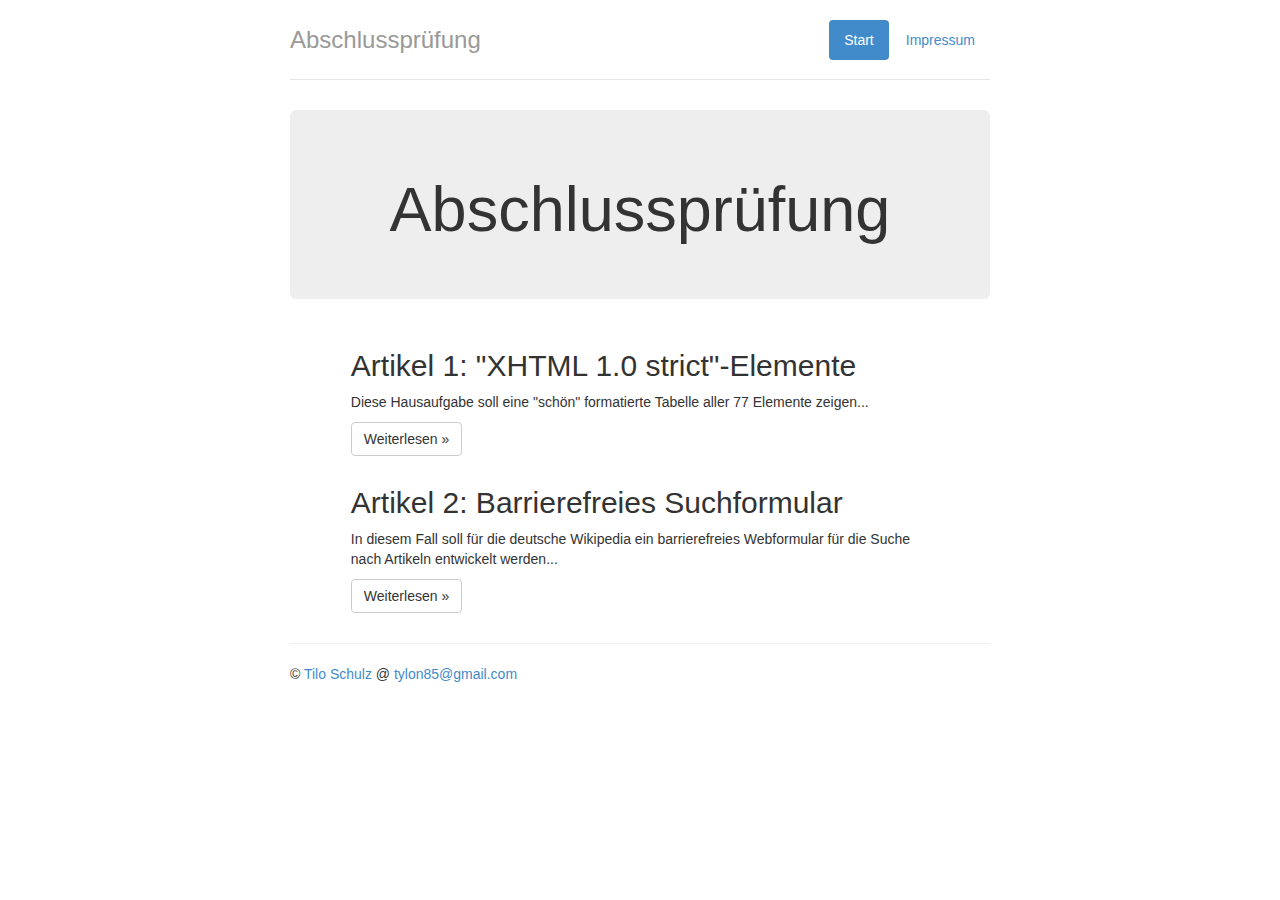
<file: index.html>
<!DOCTYPE html>
<html>
  <head>
  	<meta charset="UTF-8">
    <title>Kompetenzziel: Website in der Cloud</title>
    <meta name="viewport" content="width=device-width, initial-scale=1.0">
    <!-- Bootstrap -->
    <link href="css/bootstrap.min.css" rel="stylesheet">
    <!-- Custom styles for this template -->
    <link href="css/jumbotron-narrow.css" rel="stylesheet">
    <!-- HTML5 Shim and Respond.js IE8 support of HTML5 elements and media queries -->
    <!-- WARNING: Respond.js doesn't work if you view the page via file:// -->
    <!--[if lt IE 9]>
      <script src="https://oss.maxcdn.com/libs/html5shiv/3.7.0/html5shiv.js"></script>
      <script src="https://oss.maxcdn.com/libs/respond.js/1.3.0/respond.min.js"></script>
    <![endif]-->
  </head>
  <body>
  
    <div class="container">
      <div class="header">
        <ul class="nav nav-pills pull-right">
          <li class="active"><a href="#">Start</a></li>
          <li><a href="impressum.html">Impressum</a></li>
        </ul>
        <h3 class="text-muted">Abschlussprüfung</h3>
      </div>

      <div class="jumbotron">
        <h1>Abschlussprüfung</h1>
      </div>

      <div class="row">
        <div class="col-md-1">&nbsp;</div>
        <div class="col-md-10">
          <h2>Artikel 1: "XHTML 1.0 strict"-Elemente</h2>
          <p>Diese Hausaufgabe soll eine "schön" formatierte Tabelle aller 77 Elemente zeigen...</p>
          <p><a class="btn btn-default" href="elemente/" target="_blank">Weiterlesen &raquo;</a></p>
       	</div>
        <div class="col-md-1">&nbsp;</div>
       </div>
       <div class="row">
        <div class="col-md-1">&nbsp;</div>
        <div class="col-md-10">
          <h2>Artikel 2: Barrierefreies Suchformular</h2>
          <p>In diesem Fall soll für die deutsche Wikipedia ein barrierefreies Webformular für die Suche nach Artikeln entwickelt werden...</p>
          <p><a class="btn btn-default" href="suche/" target="_blank">Weiterlesen &raquo;</a></p>
      	</div>
       <div class="col-md-1">&nbsp;</div>
      </div>

      <hr>

      <footer>
        <p>&copy; <a href="impressum.html">Tilo Schulz</a> @ <a href="&#109;&#97;&#105;&#108;&#116;&#111;&#58;&#116;&#121;&#108;&#111;&#110;85&#64;&#103;&#109;&#97;&#105;&#108;&#46;&#99;&#111;&#109;">&#116;&#121;&#108;&#111;&#110;85&#64;&#103;&#109;&#97;&#105;&#108;&#46;&#99;&#111;&#109;</a></p>
      </footer>
    </div> <!-- /container -->
  </body>
</html>
</file>
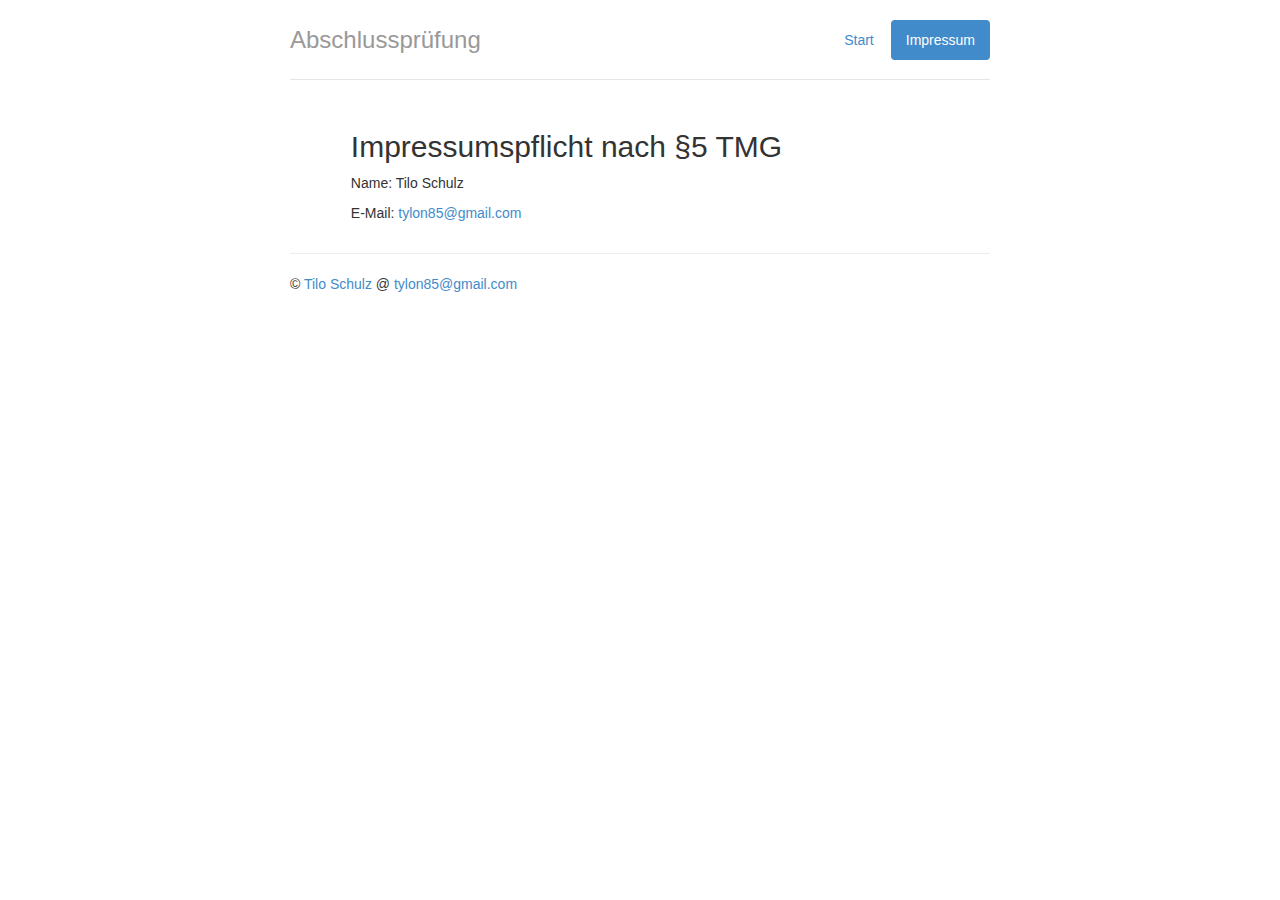
<file: impressum.html>
<!DOCTYPE html>
<html>
  <head>
  	<meta charset="UTF-8">
    <title>Kompetenzziel: Website in der Cloud</title>
    <meta name="viewport" content="width=device-width, initial-scale=1.0">
    <!-- Bootstrap -->
    <link href="css/bootstrap.min.css" rel="stylesheet">
    <!-- Custom styles for this template -->
    <link href="css/jumbotron-narrow.css" rel="stylesheet">
    <!-- HTML5 Shim and Respond.js IE8 support of HTML5 elements and media queries -->
    <!-- WARNING: Respond.js doesn't work if you view the page via file:// -->
    <!--[if lt IE 9]>
      <script src="https://oss.maxcdn.com/libs/html5shiv/3.7.0/html5shiv.js"></script>
      <script src="https://oss.maxcdn.com/libs/respond.js/1.3.0/respond.min.js"></script>
    <![endif]-->
  </head>
  <body>
  
      <div class="container">
      <div class="header">
        <ul class="nav nav-pills pull-right">
          <li><a href="http://tiloschulz.cloudcontrolled.com">Start</a></li>
          <li class="active"><a href="#">Impressum</a></li>
        </ul>
        <h3 class="text-muted">Abschlussprüfung</h3>
      </div>

      <div class="row">
        <div class="col-md-1">&nbsp;</div>
        <div class="col-md-10">
          <h2>Impressumspflicht nach §5 TMG</h2>
          <p>Name: Tilo Schulz</p>
          <p>E-Mail: <a href="&#109;&#97;&#105;&#108;&#116;&#111;&#58;&#116;&#121;&#108;&#111;&#110;85&#64;&#103;&#109;&#97;&#105;&#108;&#46;&#99;&#111;&#109;">&#116;&#121;&#108;&#111;&#110;85&#64;&#103;&#109;&#97;&#105;&#108;&#46;&#99;&#111;&#109;</a></p>
       	</div>
        <div class="col-md-1">&nbsp;</div>
       </div>

      <hr>

      <footer>
        <p>&copy; <a href="#">Tilo Schulz</a> @ <a href="&#109;&#97;&#105;&#108;&#116;&#111;&#58;&#116;&#121;&#108;&#111;&#110;85&#64;&#103;&#109;&#97;&#105;&#108;&#46;&#99;&#111;&#109;">&#116;&#121;&#108;&#111;&#110;85&#64;&#103;&#109;&#97;&#105;&#108;&#46;&#99;&#111;&#109;</a></p>
      </footer>
    </div> <!-- /container -->
  </body>
</html>
</file>
<file: css/jumbotron-narrow.css>
/* Space out content a bit */
body {
  padding-top: 20px;
  padding-bottom: 20px;
}

/* Everything but the jumbotron gets side spacing for mobile first views */
.header,
.marketing,
.footer {
  padding-left: 15px;
  padding-right: 15px;
}

/* Custom page header */
.header {
  border-bottom: 1px solid #e5e5e5;
}
/* Make the masthead heading the same height as the navigation */
.header h3 {
  margin-top: 0;
  margin-bottom: 0;
  line-height: 40px;
  padding-bottom: 19px;
}

/* Custom page footer */
.footer {
  padding-top: 19px;
  color: #777;
  border-top: 1px solid #e5e5e5;
}

/* Customize container */
@media (min-width: 768px) {
  .container {
    max-width: 730px;
  }
}
.container-narrow > hr {
  margin: 30px 0;
}

/* Main marketing message and sign up button */
.jumbotron {
  text-align: center;
  border-bottom: 1px solid #e5e5e5;
}
.jumbotron .btn {
  font-size: 21px;
  padding: 14px 24px;
}

/* Supporting marketing content */
.marketing {
  margin: 40px 0;
}
.marketing p + h4 {
  margin-top: 28px;
}

/* Responsive: Portrait tablets and up */
@media screen and (min-width: 768px) {
  /* Remove the padding we set earlier */
  .header,
  .marketing,
  .footer {
    padding-left: 0;
    padding-right: 0;
  }
  /* Space out the masthead */
  .header {
    margin-bottom: 30px;
  }
  /* Remove the bottom border on the jumbotron for visual effect */
  .jumbotron {
    border-bottom: 0;
  }
}
</file>
